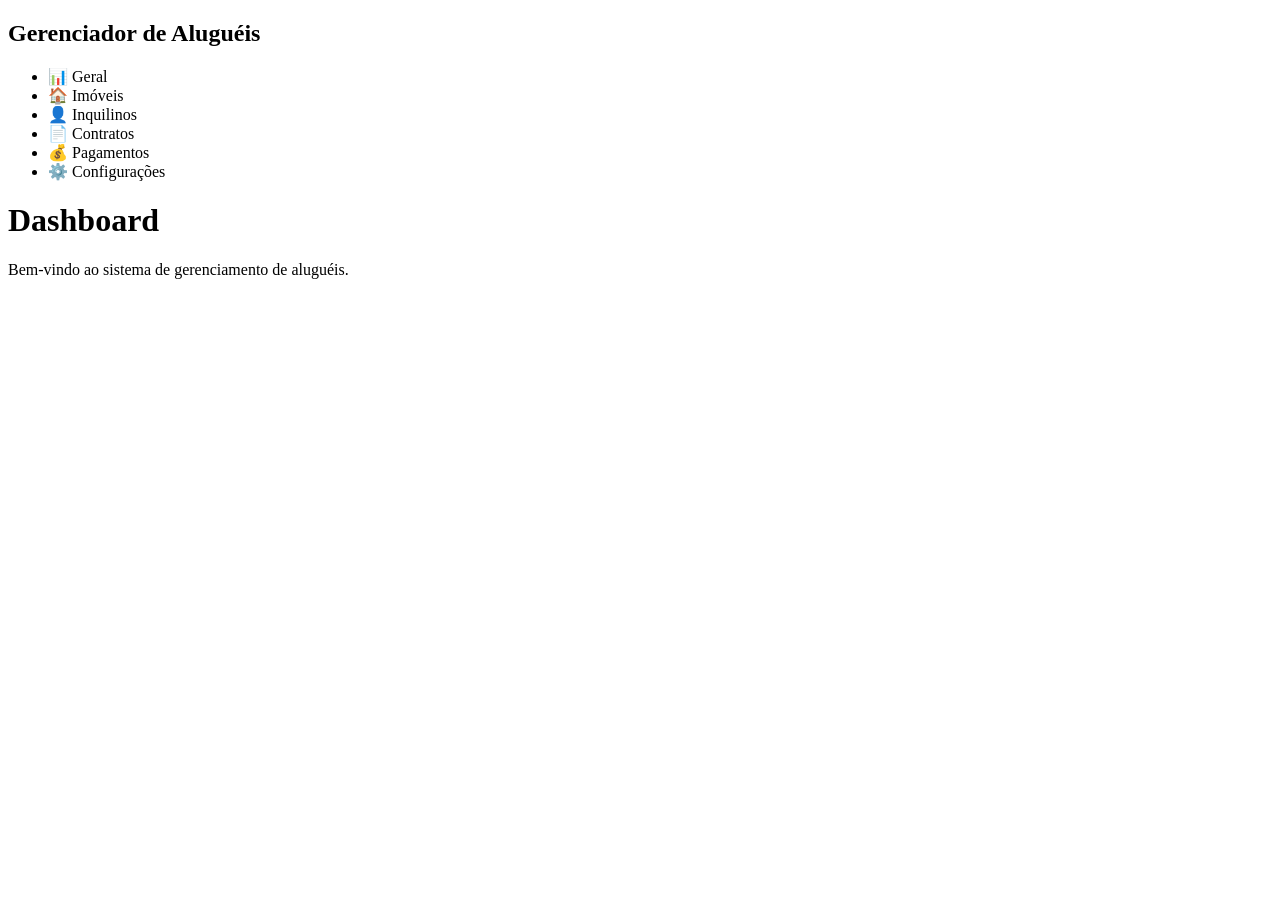
<file: src/main/resources/templates/index.html>
<!DOCTYPE html>
<html lang="pt-br">
<head>
    <meta charset="UTF-8">
    <title>Gerenciador de Aluguéis</title>
    <link rel="stylesheet" th:href="@{/css/style.css}">
</head>
<body>

<div class="container">

    <!-- Barra lateral -->
    <aside class="sidebar">
        <h2>Gerenciador de Aluguéis</h2>
        <ul>
            <li>📊 Geral</li>
            <li>🏠 Imóveis</li>
            <li>👤 Inquilinos</li>
            <li>📄 Contratos</li>
            <li>💰 Pagamentos</li>
            <li>⚙️ Configurações</li>
        </ul>
    </aside>

    <main class="content">
        <h1>Dashboard</h1>
        <p>Bem-vindo ao sistema de gerenciamento de aluguéis.</p>
    </main>

</div>

</body>
</html>
</file>
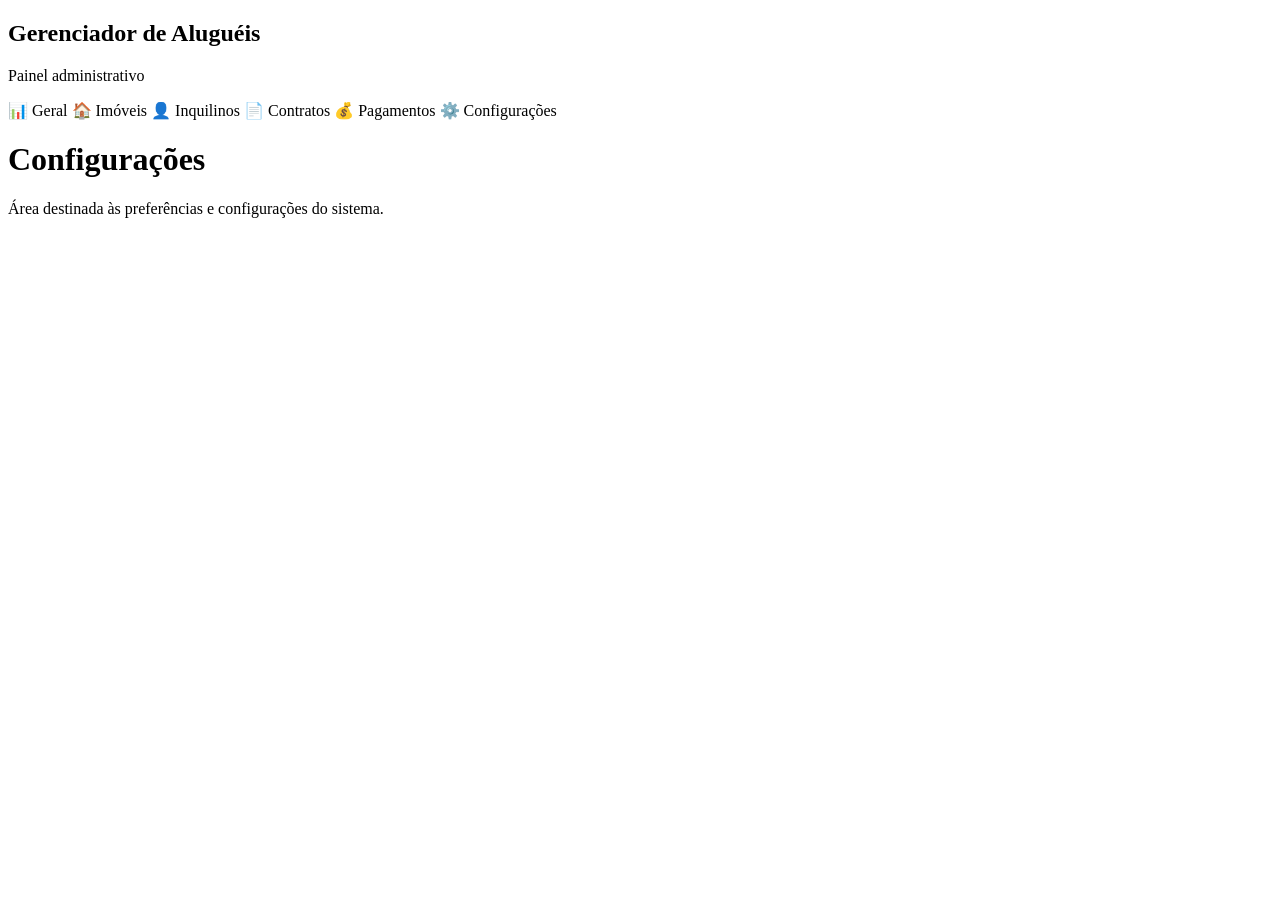
<file: src/main/resources/templates/configuracao.html>
<!DOCTYPE html>
<html lang="pt-br" xmlns:th="http://www.thymeleaf.org">
<head>
    <meta charset="UTF-8">
    <title>Configurações</title>
    <link rel="stylesheet" th:href="@{/css/style.css(v=${#dates.createNow().time})}">
</head>
<body>

<div class="container">

    <aside class="sidebar">
        <div class="logo-area">
            <h2>Gerenciador de Aluguéis</h2>
            <p>Painel administrativo</p>
        </div>

        <nav class="menu">
            <a th:href="@{/pagina/inicio}" class="menu-item">
                <span class="icon">📊</span>
                <span>Geral</span>
            </a>

            <a th:href="@{/pagina/imovel}" class="menu-item">
                <span class="icon">🏠</span>
                <span>Imóveis</span>
            </a>

            <a th:href="@{/pagina/inquilino}" class="menu-item">
                <span class="icon">👤</span>
                <span>Inquilinos</span>
            </a>

            <a th:href="@{/pagina/contrato}" class="menu-item">
                <span class="icon">📄</span>
                <span>Contratos</span>
            </a>

            <a th:href="@{/pagina/pagamento}" class="menu-item">
                <span class="icon">💰</span>
                <span>Pagamentos</span>
            </a>

            <a th:href="@{/pagina/configuracao}" class="menu-item active">
                <span class="icon">⚙️</span>
                <span>Configurações</span>
            </a>
        </nav>
    </aside>

    <main class="content">
        <div class="page-header">
            <h1>Configurações</h1>
            <p>Área destinada às preferências e configurações do sistema.</p>
        </div>
    </main>

</div>

</body>
</html>
</file>
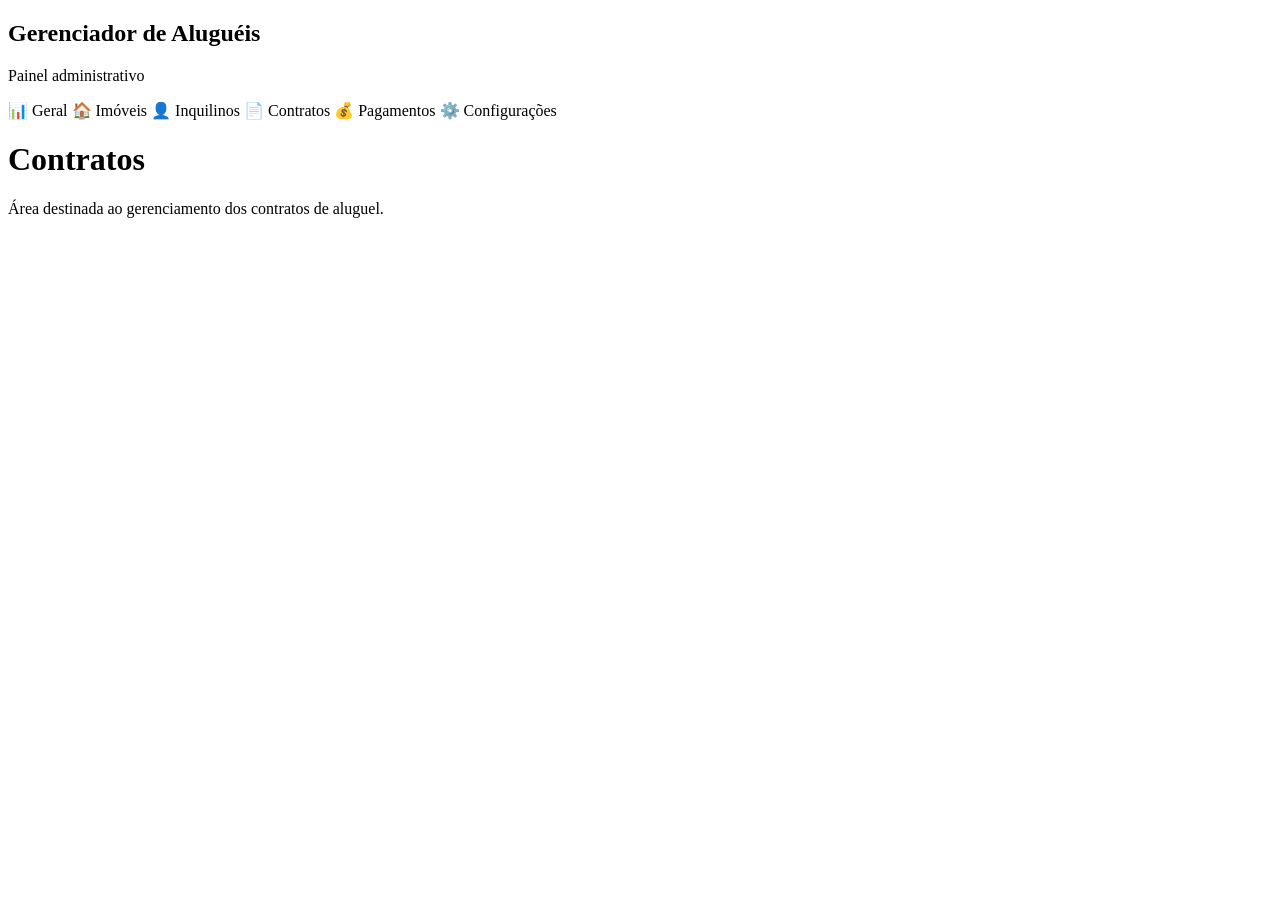
<file: src/main/resources/templates/contrato.html>
<!DOCTYPE html>
<html lang="pt-br" xmlns:th="http://www.thymeleaf.org">
<head>
    <meta charset="UTF-8">
    <title>Contratos</title>
    <link rel="stylesheet" th:href="@{/css/style.css(v=${#dates.createNow().time})}">
</head>
<body>

<div class="container">

    <aside class="sidebar">
        <div class="logo-area">
            <h2>Gerenciador de Aluguéis</h2>
            <p>Painel administrativo</p>
        </div>

        <nav class="menu">
            <a th:href="@{/pagina/inicio}" class="menu-item">
                <span class="icon">📊</span>
                <span>Geral</span>
            </a>

            <a th:href="@{/pagina/imovel}" class="menu-item">
                <span class="icon">🏠</span>
                <span>Imóveis</span>
            </a>

            <a th:href="@{/pagina/inquilino}" class="menu-item">
                <span class="icon">👤</span>
                <span>Inquilinos</span>
            </a>

            <a th:href="@{/pagina/contrato}" class="menu-item active">
                <span class="icon">📄</span>
                <span>Contratos</span>
            </a>

            <a th:href="@{/pagina/pagamento}" class="menu-item">
                <span class="icon">💰</span>
                <span>Pagamentos</span>
            </a>

            <a th:href="@{/pagina/configuracao}" class="menu-item">
                <span class="icon">⚙️</span>
                <span>Configurações</span>
            </a>
        </nav>
    </aside>

    <main class="content">
        <div class="page-header">
            <h1>Contratos</h1>
            <p>Área destinada ao gerenciamento dos contratos de aluguel.</p>
        </div>
    </main>

</div>

</body>
</html>
</file>
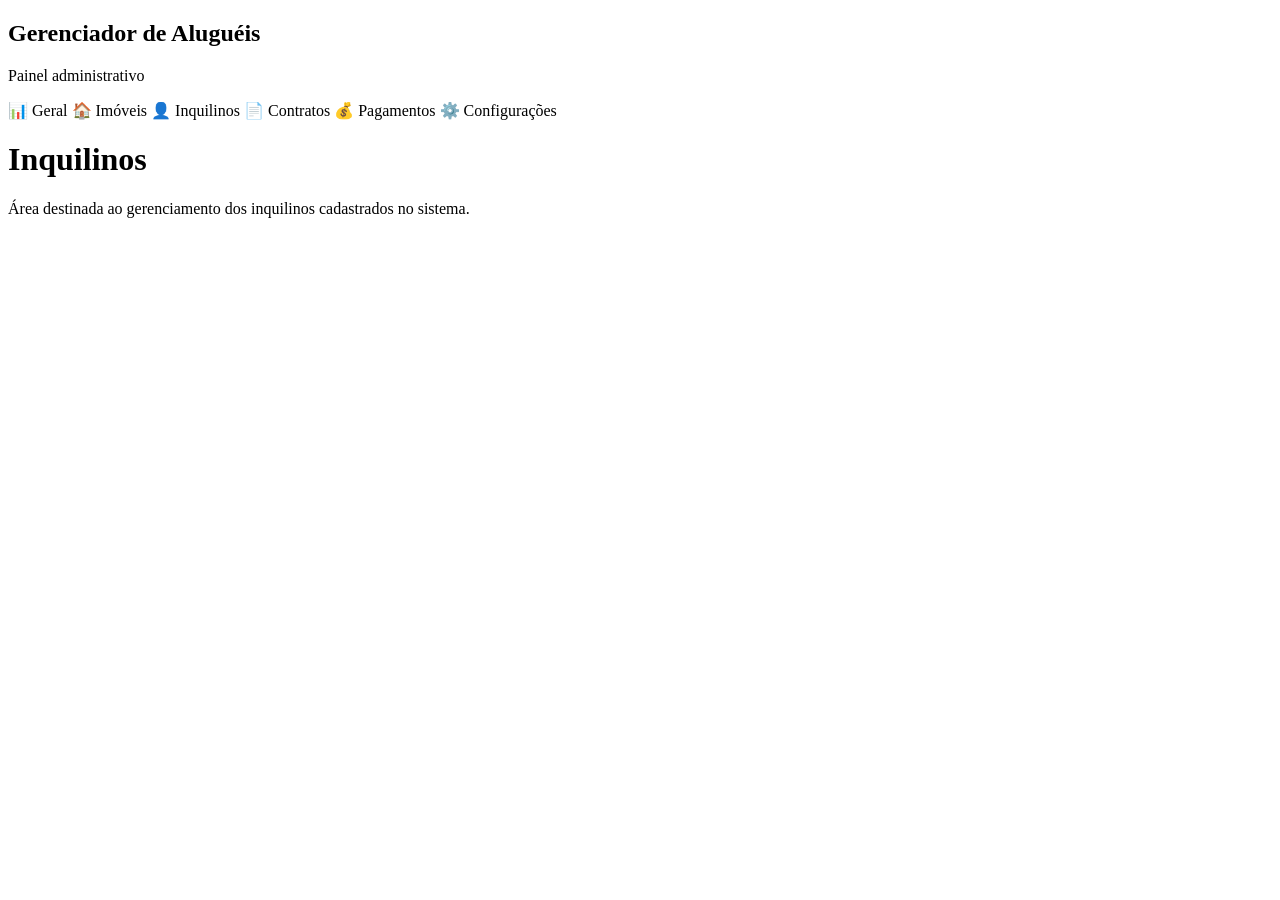
<file: src/main/resources/templates/inquilino.html>
<!DOCTYPE html>
<html lang="pt-br" xmlns:th="http://www.thymeleaf.org">
<head>
    <meta charset="UTF-8">
    <title>Inquilinos</title>
    <link rel="stylesheet" th:href="@{/css/style.css(v=${#dates.createNow().time})}">
</head>
<body>

<div class="container">

    <aside class="sidebar">
        <div class="logo-area">
            <h2>Gerenciador de Aluguéis</h2>
            <p>Painel administrativo</p>
        </div>

        <nav class="menu">
            <a th:href="@{/pagina/inicio}" class="menu-item">
                <span class="icon">📊</span>
                <span>Geral</span>
            </a>

            <a th:href="@{/pagina/imovel}" class="menu-item">
                <span class="icon">🏠</span>
                <span>Imóveis</span>
            </a>

            <a th:href="@{/pagina/inquilino}" class="menu-item active">
                <span class="icon">👤</span>
                <span>Inquilinos</span>
            </a>

            <a th:href="@{/pagina/contrato}" class="menu-item">
                <span class="icon">📄</span>
                <span>Contratos</span>
            </a>

            <a th:href="@{/pagina/pagamento}" class="menu-item">
                <span class="icon">💰</span>
                <span>Pagamentos</span>
            </a>

            <a th:href="@{/pagina/configuracao}" class="menu-item">
                <span class="icon">⚙️</span>
                <span>Configurações</span>
            </a>
        </nav>
    </aside>

    <main class="content">
        <div class="page-header">
            <h1>Inquilinos</h1>
            <p>Área destinada ao gerenciamento dos inquilinos cadastrados no sistema.</p>
        </div>
    </main>

</div>

</body>
</html>
</file>
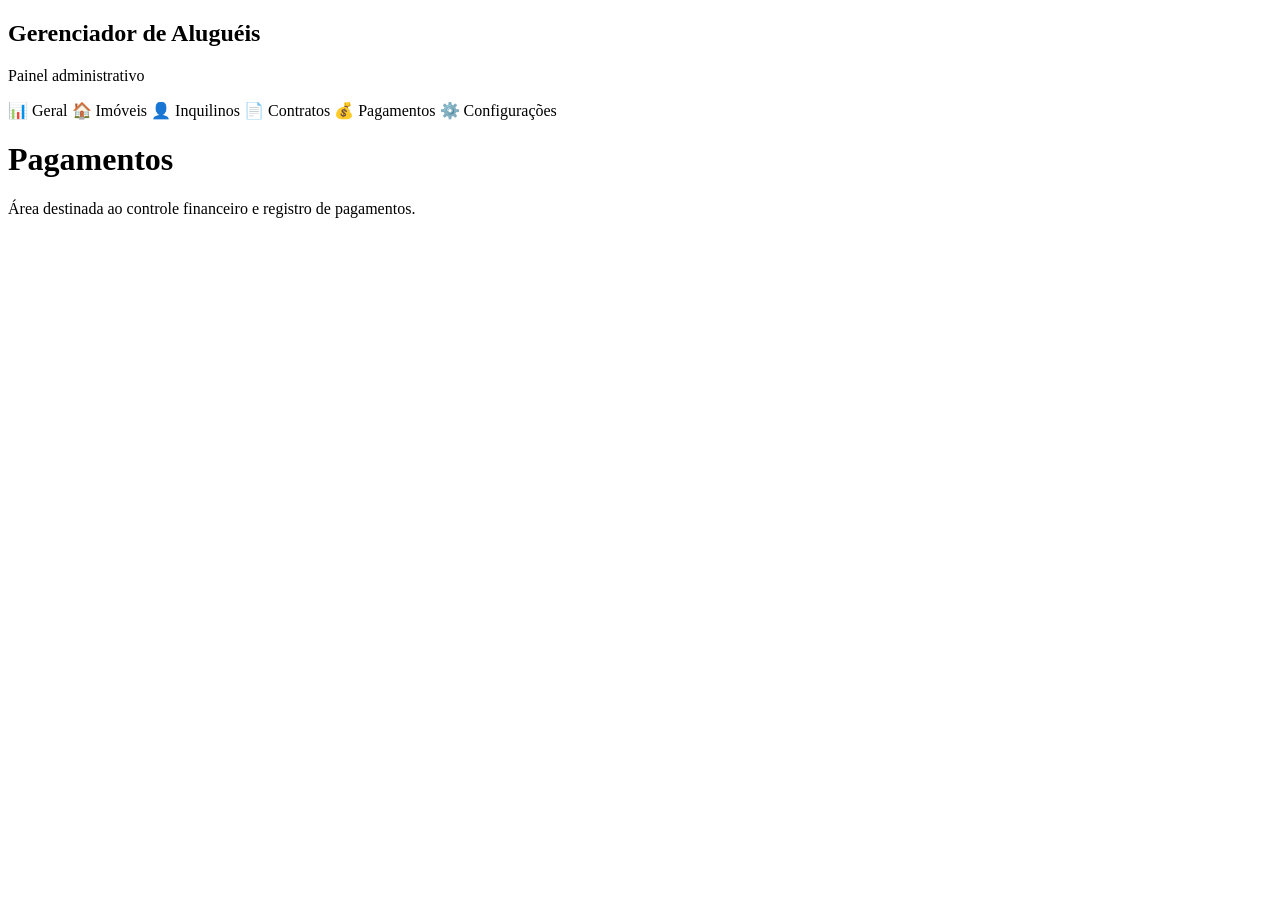
<file: src/main/resources/templates/pagamento.html>
<!DOCTYPE html>
<html lang="pt-br" xmlns:th="http://www.thymeleaf.org">
<head>
    <meta charset="UTF-8">
    <title>Pagamentos</title>
    <link rel="stylesheet" th:href="@{/css/style.css(v=${#dates.createNow().time})}">
</head>
<body>

<div class="container">

    <aside class="sidebar">
        <div class="logo-area">
            <h2>Gerenciador de Aluguéis</h2>
            <p>Painel administrativo</p>
        </div>

        <nav class="menu">
            <a th:href="@{/pagina/inicio}" class="menu-item">
                <span class="icon">📊</span>
                <span>Geral</span>
            </a>

            <a th:href="@{/pagina/imovel}" class="menu-item">
                <span class="icon">🏠</span>
                <span>Imóveis</span>
            </a>

            <a th:href="@{/pagina/inquilino}" class="menu-item">
                <span class="icon">👤</span>
                <span>Inquilinos</span>
            </a>

            <a th:href="@{/pagina/contrato}" class="menu-item">
                <span class="icon">📄</span>
                <span>Contratos</span>
            </a>

            <a th:href="@{/pagina/pagamento}" class="menu-item active">
                <span class="icon">💰</span>
                <span>Pagamentos</span>
            </a>

            <a th:href="@{/pagina/configuracao}" class="menu-item">
                <span class="icon">⚙️</span>
                <span>Configurações</span>
            </a>
        </nav>
    </aside>

    <main class="content">
        <div class="page-header">
            <h1>Pagamentos</h1>
            <p>Área destinada ao controle financeiro e registro de pagamentos.</p>
        </div>
    </main>

</div>

</body>
</html>
</file>
